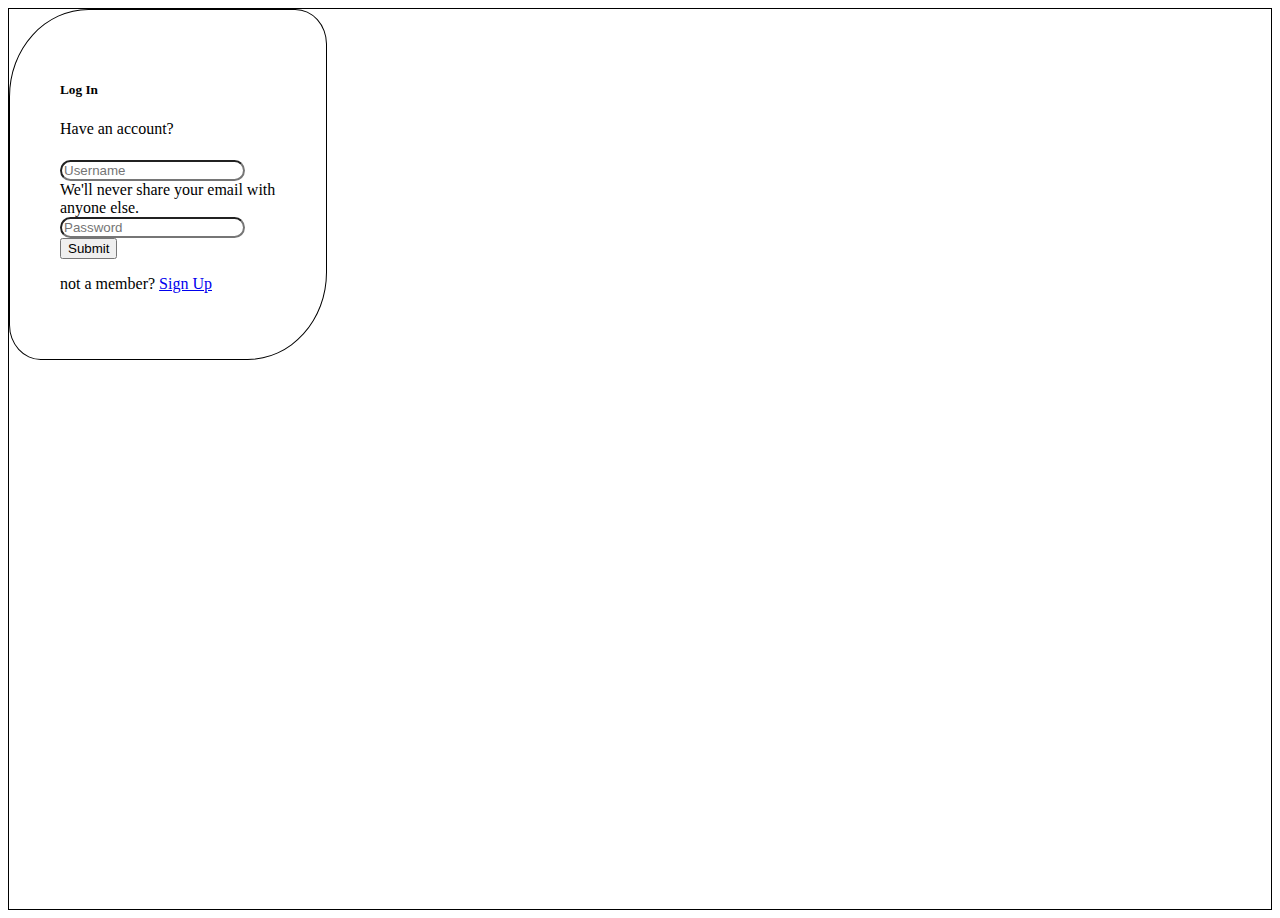
<file: index.html>
<!DOCTYPE html>
<html lang="en">
<head>
    <meta charset="UTF-8">
    <meta http-equiv="X-UA-Compatible" content="IE=edge">
    <meta name="viewport" content="width=device-width, initial-scale=1.0">
    <title>Login</title>
    <!-- CSS only -->
<link href="https://cdn.jsdelivr.net/npm/bootstrap@5.1.3/dist/css/bootstrap.min.css" rel="stylesheet" integrity="sha384-1BmE4kWBq78iYhFldvKuhfTAU6auU8tT94WrHftjDbrCEXSU1oBoqyl2QvZ6jIW3" crossorigin="anonymous">
<!-- JavaScript Bundle with Popper -->
<script src="https://cdn.jsdelivr.net/npm/bootstrap@5.1.3/dist/js/bootstrap.bundle.min.js" integrity="sha384-ka7Sk0Gln4gmtz2MlQnikT1wXgYsOg+OMhuP+IlRH9sENBO0LRn5q+8nbTov4+1p" crossorigin="anonymous"></script>
<style>
    body{
        border:1px solid black;
        height:100vh;
    }
    .container{
        border:1px solid black;
        border-radius: 25% 10%;
        width: 25%;
        height: auto;
    }
    form{
        padding: 50px;
    }
    .form-control{
        border-radius: 30px;
    }
</style>
</head>

<body class="d-flex">
    <div class="container d-flex justify-content-center align-self-center ">
        <form >
            <h5 class="text-center display-2 ">Log In</h5>
            <h4 class="text-center pb-3" style="font-weight:100;">Have an account?</h4>
            <div class="mb-3">
              <input type="email" class="form-control" id="Username" aria-describedby="emailHelp" placeholder="Username">
              <div id="emailHelp" class="form-text">We'll never share your email with anyone else.</div>
            </div>
            <div class="mb-1">
              <input type="password" class="form-control" id="password" placeholder="Password">
            </div>
            
            <button type="submit" class="btn btn-primary">Submit</button>

            <div class="pt-3 ">
              <p>not a member? <a href="#"> Sign Up</a></p>
            </div>
          </form>

          
    </div>
</body>
</html>
</file>
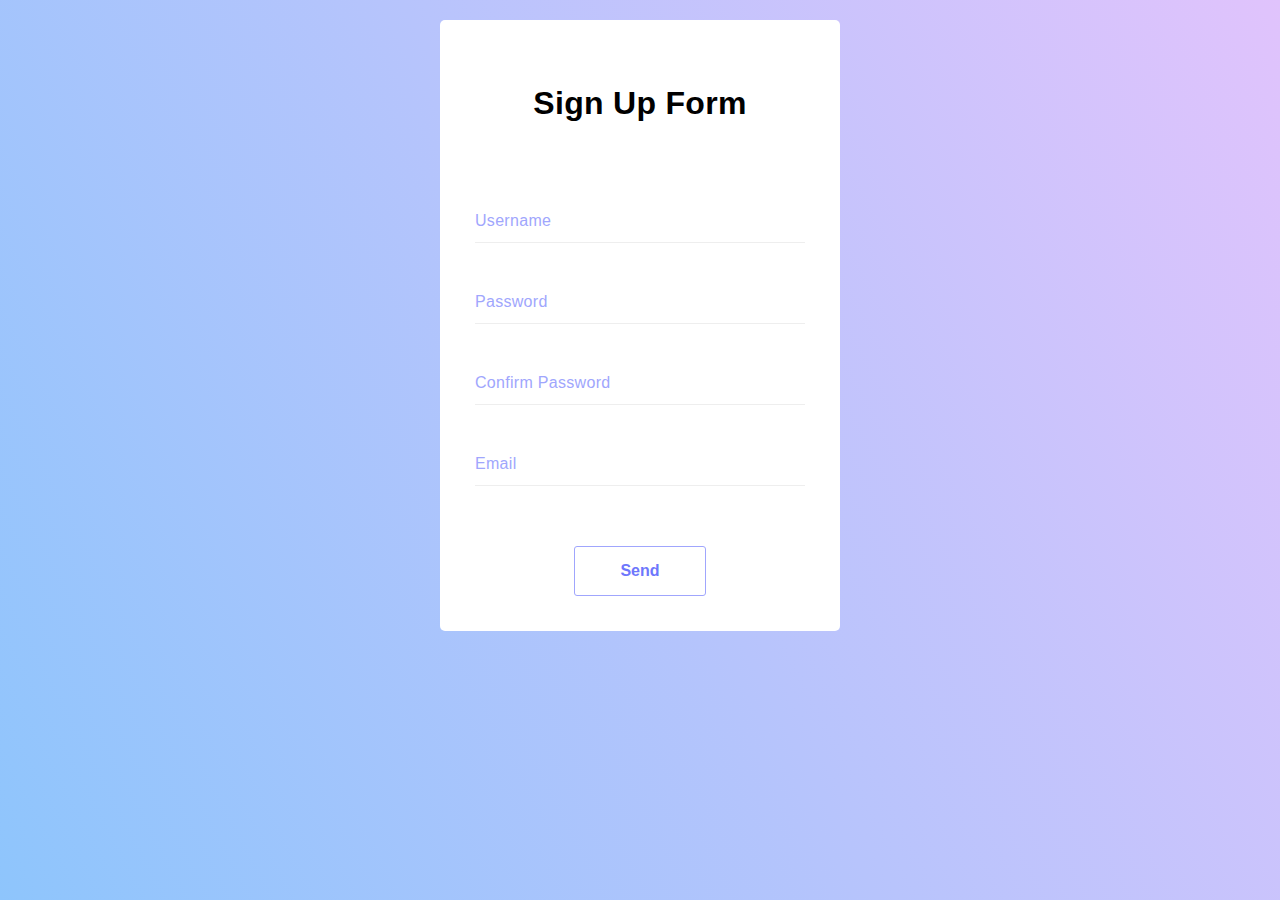
<file: register/index.html>
<!doctype html>
<html>
<head>
<meta charset="UTF-8">
<title>registration</title>
<link href="style.css" rel="stylesheet" type="text/css">
<link rel="preconnect" href="https://fonts.googleapis.com"> 
<link rel="preconnect" href="https://fonts.gstatic.com" crossorigin> 
<link href="https://fonts.googleapis.com/css2?family=Comfortaa:wght@300&family=Kaisei+Decol&display=swap" rel="stylesheet">
<!-- Include JS File Here -->
<script src="https://code.jquery.com/jquery-3.6.0.js" integrity="sha256-H+K7U5CnXl1h5ywQfKtSj8PCmoN9aaq30gDh27Xc0jk=" crossorigin="anonymous"></script>
<script type="text/javascript" src="registration.js"></script>




</head>
<body>
	<div class="container">
		<h1 class="heading">Sign Up Form</h1>
		<form action="https://kristenloniwright.github.io" class="form" id="form">
			<div class="form__group">
				<input type="text" class="form__input" id="name" value="" autocomplete="off">
				<label for="name" class="form__label">Username</label>
			</div>
			<div class="form__group">
				<input type="password" class="form__input" id="password" value="" autocomplete="off">
				<label for="password" class="form__label">Password</label>
			</div>
			<div class="form__group">
				<input type="password" class="form__input" value="" id="re_password" autocomplete="off">
				<label for="re_password" class="form__label">Confirm Password</label>
			</div>
			<div class="form__group">
				<input type="email" class="form__input" id="email" value="" autocomplete="off">
				<label for="email" class="form__label">Email</label>
			</div>
			<div class="form__error" id="error"></div>
			 <button class="form__submit-btn" type="submit">Send</button>
		</form>
	</div>
	
	
</body>
</html>
</file>
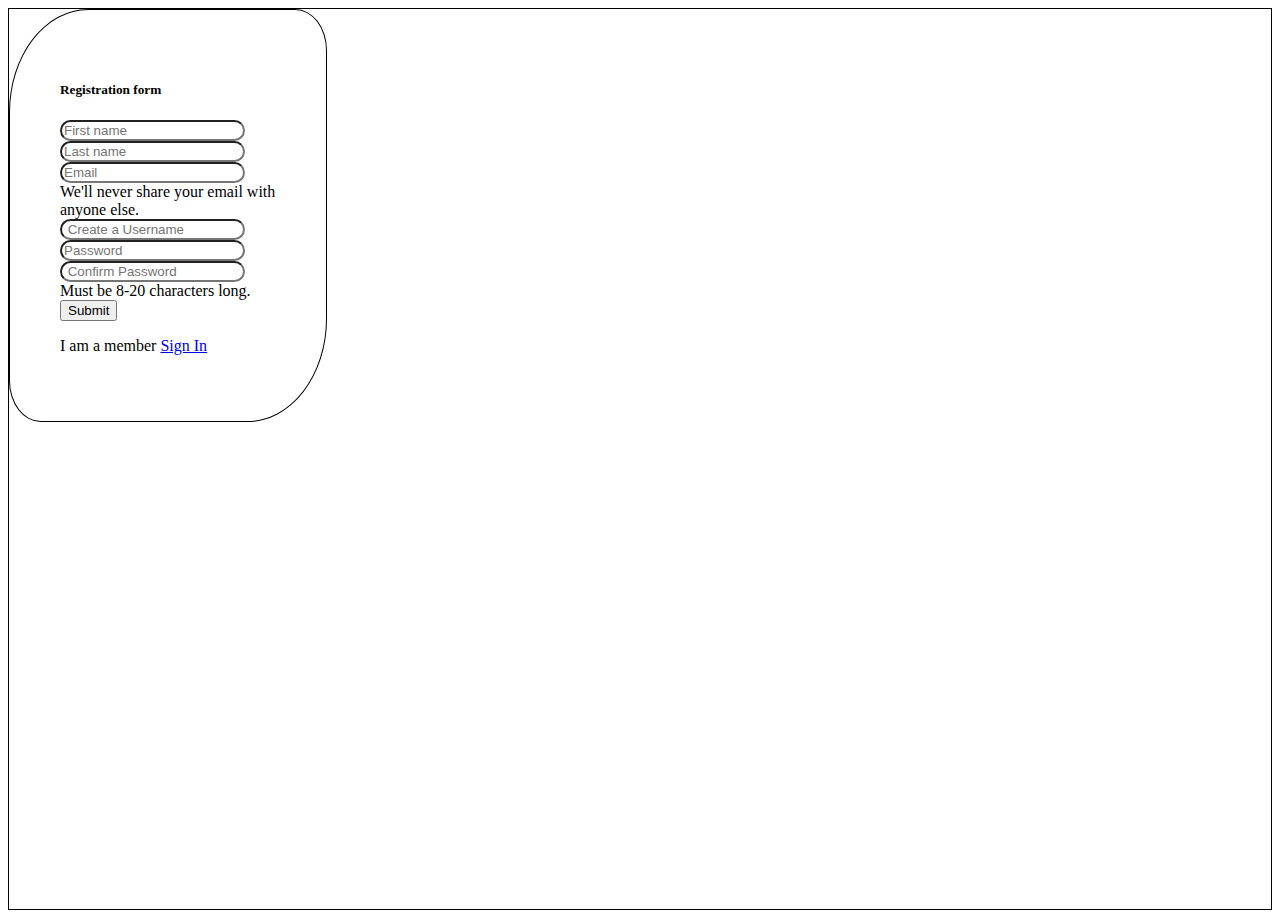
<file: reg.html>
<!DOCTYPE html>
<html lang="en">
<head>
    <meta charset="UTF-8">
    <meta http-equiv="X-UA-Compatible" content="IE=edge">
    <meta name="viewport" content="width=device-width, initial-scale=1.0">
    <title>Registration Page</title>
    <!-- CSS only -->
<link href="https://cdn.jsdelivr.net/npm/bootstrap@5.1.3/dist/css/bootstrap.min.css" rel="stylesheet" integrity="sha384-1BmE4kWBq78iYhFldvKuhfTAU6auU8tT94WrHftjDbrCEXSU1oBoqyl2QvZ6jIW3" crossorigin="anonymous">
<!-- JavaScript Bundle with Popper -->
<script src="https://cdn.jsdelivr.net/npm/bootstrap@5.1.3/dist/js/bootstrap.bundle.min.js" integrity="sha384-ka7Sk0Gln4gmtz2MlQnikT1wXgYsOg+OMhuP+IlRH9sENBO0LRn5q+8nbTov4+1p" crossorigin="anonymous"></script>
<style>
    body{
        border:1px solid black;
        height:100vh;
    }
    .container{
        border:1px solid black;
        border-radius: 25% 10%;
        width: 25%;
        height: auto;
    }
    form{
        padding: 50px;
    }
    .form-control{
        border-radius: 30px;
    }
</style>
</head>

<body class="d-flex">
    <div class="container d-flex justify-content-center align-self-center ">
        <form >
            <h5 class="text-center display-6 mb-5 ">Registration form</h5>
            <div  class="row g-2 mb-1">
            <div class="col-6 mb-3">

              <input type="text" class="form-control" id="firstname" aria-describedby="emailHelp" placeholder="First name">
            </div>
            <div class="col-6 mb-3">

              <input type="text" class="form-control" id="lastname" aria-describedby="emailHelp" placeholder="Last name">
            </div>
          </div>
          <div class="mb-1">

            <input type="email" class="form-control" id="email" aria-describedby="emailHelp" placeholder="Email">
            <div id="emailHelp" class="form-text mb-3">We'll never share your email with anyone else.</div>
          </div>
            <div class=" mb-3">

              <input type="email" class="form-control" id="username" aria-describedby="emailHelp" placeholder=" Create a Username">
            </div>
            <div  class="row g-2 mb-1 ">
              <div class="col-6 mb-3">
   
                <input type="password" class="form-control" id="password" placeholder="Password">
              </div>
              <div class="col-6 mb-3">

                <input type="password" class="form-control" id="password2" placeholder=" Confirm Password">
              </div>
            </div>
            <div class="col-auto mb-3">
                <span id="passwordHelpInline" class="form-text">
                  Must be 8-20 characters long.
                </span>
              </div>
            
            <button type="submit" class="btn btn-primary ">Submit</button>

            <div class="pt-3 ">
              <p>I am a member <a href="#"> Sign In</a></p>
            </div>
          </form>

          
    </div>
</body>
</html>
</file>
<file: register/style.css>
*,
*:after,
*:before {
  box-sizing: border-box;
  margin: 0;
  padding: 0;
}

html {
  height: 100%;
}

body {
  background-attachment: fixed;
  background-color: #8ec5fc;
  background-image: linear-gradient(62deg, #8ec5fc 0%, #e0c3fc 100%);
  font-family: "Lato", sans-serif;
  letter-spacing: 0.3px;
}

input {
  appearance: none;
  background: none;
  border: 0 none;
  outline: 0;
}

.container {
  max-width: 400px;
  margin: 20px auto;
  padding: 35px;
  background: white;
  border-radius: 5px;
}

.heading {
  margin: 30px 0 80px;
  text-align: center;
  font-size: 2em;
}

.form__group {
  position: relative;
  border-bottom: 1px solid #eee;
  margin-bottom: 40px;
}
.form__group.is-error {
  border-bottom-color: #ff6663;
}

.form__input {
  display: block;
  position: relative;
  width: 100%;
  font-size: 1em;
  line-height: 2.5em;
}
.form__input:focus + .form__label, .form__input:not([value=""]) + .form__label {
  transform: translateY(-25px);
  color: #a0a6fd;
  font-size: 0.75em;
}

.form__label {
  position: absolute;
  top: 10px;
  color: #a0a6fd;
  font-size: inherit;
  transform: translateY(0);
  transition: all 0.3s;
  cursor: text;
}

.form__label--select {
  transform: translateY(-25px);
}

.form__error {
  display: none;
  margin-top: 60px;
  padding: 10px;
  border: 1px dashed #ff6663;
  color: #ff6663;
  font-size: 0.75em;
}

.form__submit-btn {
  display: block;
  width: 40%;
  margin: 60px auto 0;
  padding: 15px;
  border: 1px solid #a0a6fd;
  border-radius: 3px;
  outline: none;
  cursor: pointer;
  background: white;
  color: #6e77fc;
  font-size: 1em;
  font-weight: 700;
  transition: color 0.3s, background 0.3s;
}
.form__submit-btn:hover {
  background: #6e77fc;
  color: white;
}
</file>
